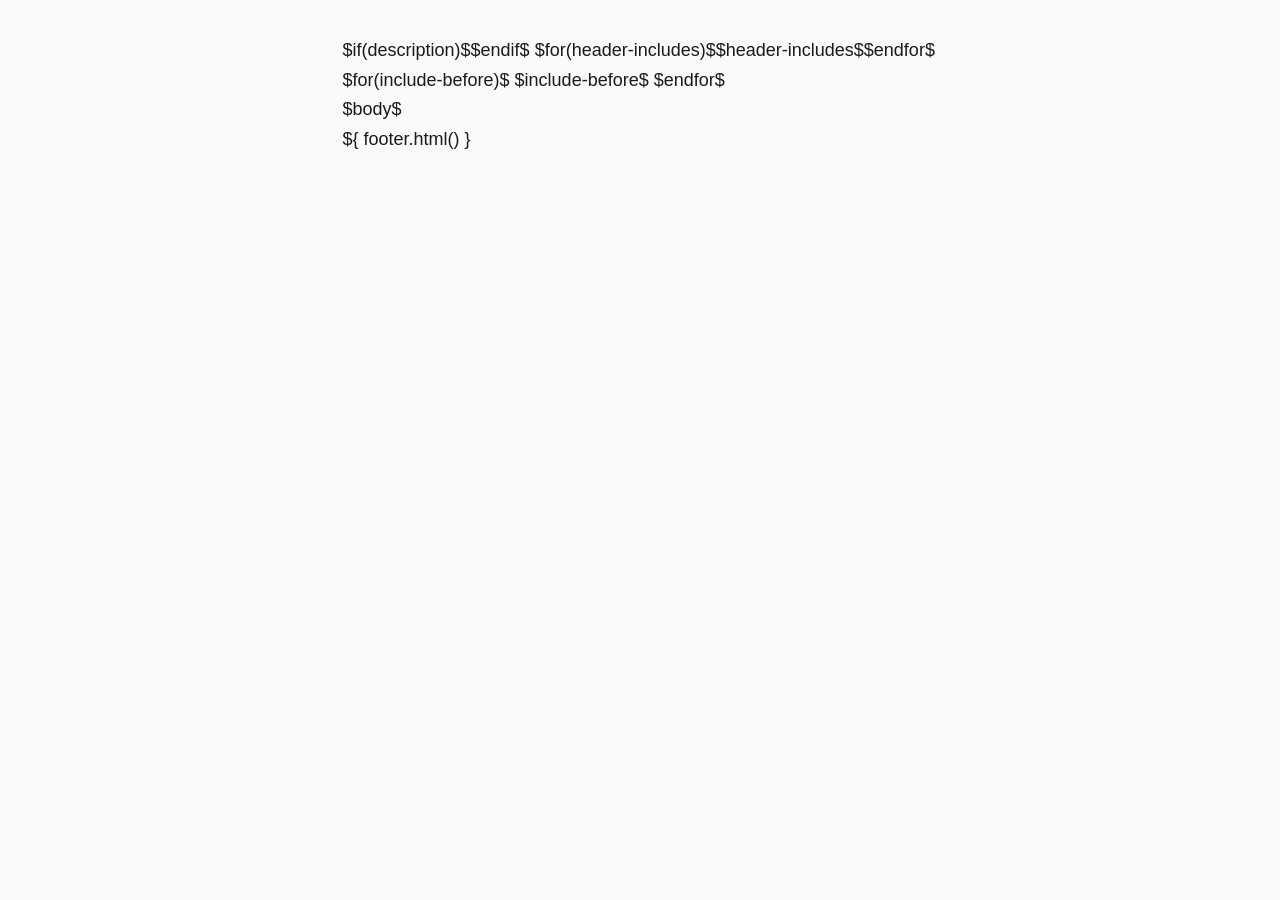
<file: _templates/page.html>
<!doctype html>
<html lang="en">
  <head>
    <meta charset="UTF-8" />
    <meta name="viewport" content="width=device-width, initial-scale=1.0" />
    <title>$title$ | Martin Hansen</title>
    $if(description)$<meta name="description" content="$description$" />$endif$
    <link rel="stylesheet" href="/style.css" />
    $for(header-includes)$$header-includes$$endfor$
  </head>
  <body$if(page)$ class="$page$"$endif$>
    $for(include-before)$ $include-before$ $endfor$
    <main>$body$</main>

    ${ footer.html() }
  </body>
</html>
</file>
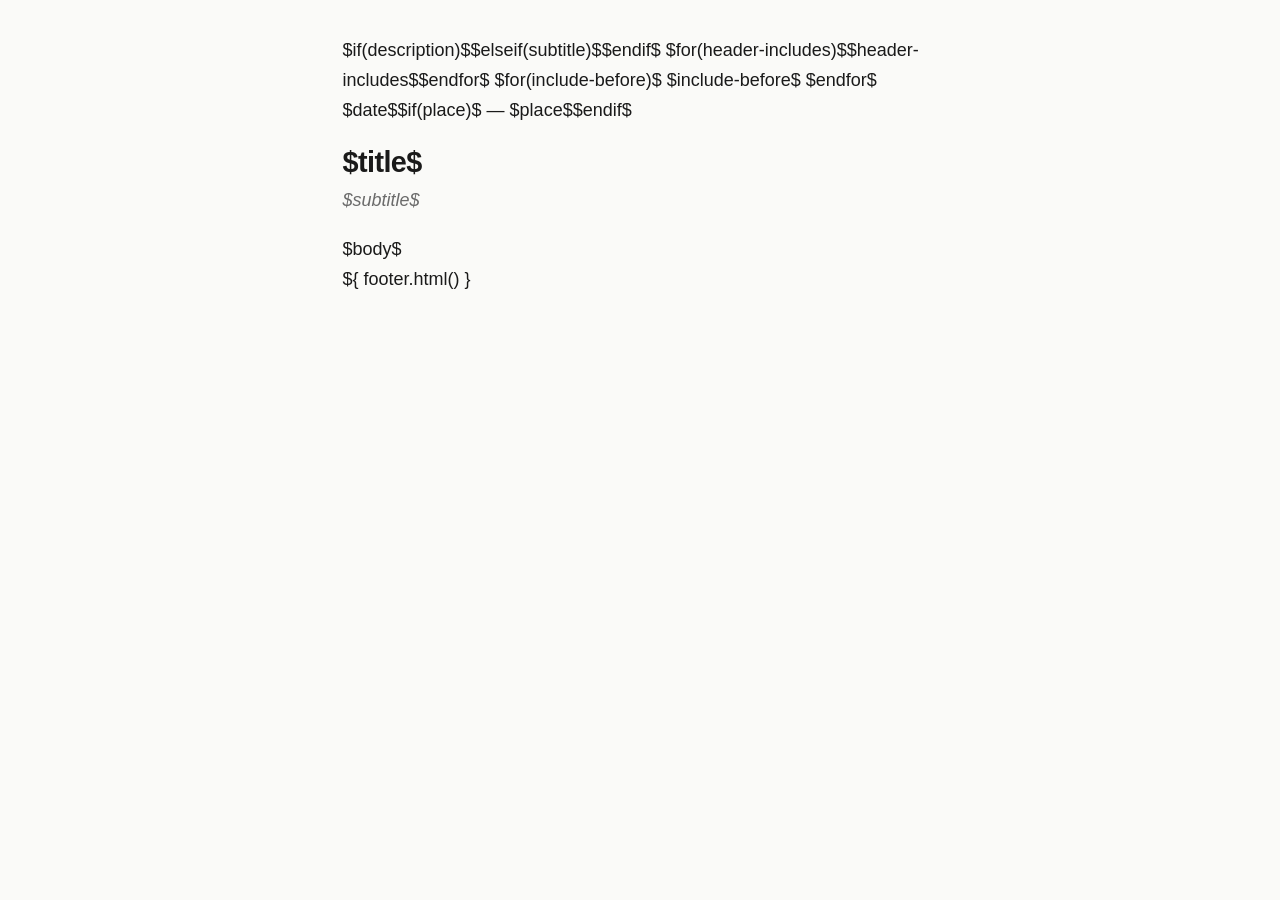
<file: _templates/post.html>
<!doctype html>
<html lang="en">
  <head>
    <meta charset="UTF-8" />
    <meta name="viewport" content="width=device-width, initial-scale=1.0" />
    <title>$title$</title>
    $if(description)$<meta name="description" content="$description$" />$elseif(subtitle)$<meta name="description" content="$subtitle$" />$endif$
    <link rel="stylesheet" href="/style.css" />
    $for(header-includes)$$header-includes$$endfor$
  </head>
  <body class="blog">
    $for(include-before)$ $include-before$ $endfor$
    <main>
      <article>
        <p>$date$$if(place)$ — $place$$endif$</p>

        <h1>$title$</h1>
        <p class="subtitle">$subtitle$</p>
        $body$
      </article>
    </main>

    ${ footer.html() }
  </body>
</html>
</file>
<file: style.css>
*, *::before, *::after {
  box-sizing: border-box;
}

:root {
  --bg: #fafaf8;
  --fg: #1a1a1a;
  --muted: #6b6b6b;
  --accent: #2563eb;
  --accent-hover: #1d4ed8;
  --border: #e5e5e0;
  --code-bg: #f1f1ed;
  --code-border: #dfdfd8;
  --code-comment: #72726b;
  --code-keyword: #76509b;
  --code-name: #236b8e;
  --code-number: #a45120;
  --code-string: #3b7149;
  --footnote-fg: #686862;
  --footnote-link: #4b6f9f;
  --footnote-link-hover: #315d96;
  --footnote-target: #f1f1ed;
  --max-width: 640px;
  --nav-active-underline: #d4611a;
  --nav-hover-underline: #d4611a;
}

html {
  font-size: 18px;
  -webkit-text-size-adjust: 100%;
}

body {
  margin: 0;
  padding: 2rem 1.25rem 4rem;
  background: var(--bg);
  color: var(--fg);
  font-family: Optima, Candara, Cantarell, sans-serif;
  line-height: 1.65;
  max-width: var(--max-width);
  margin-inline: auto;
}

/* Header */

header {
  padding-block: 0.5rem 3rem;
}

nav {
  display: flex;
  align-items: center;
  gap: 1.25rem;
}

nav a {
  font-size: 0.9rem;
  color: var(--muted);
  text-decoration: none;
  text-underline-offset: 3px;
  text-decoration-thickness: 2px;
}
body.home nav a[href="/"],
body.blog nav a[href="/blog/"],
body.photos nav a[href="/photos/"],
body.tools nav a[href="/tools/"] {
  color: var(--fg);
  text-decoration: underline;
  text-decoration-color: var(--nav-active-underline);
  text-decoration-thickness: 2px;
}

nav a:hover {
  color: var(--fg);
  text-decoration: underline;
  text-decoration-color: var(--nav-hover-underline);
  text-decoration-thickness: 2px;
}

.nav-avatar {
  display: flex;
  flex-shrink: 0;
  margin-right: 0.25rem;
}

.nav-avatar img {
  width: 80px;
  height: 80px;
  border-radius: 50%;
  object-fit: cover;
  display: block;
}

/* Links */

a {
  color: var(--accent);
  text-decoration-thickness: 1px;
  text-underline-offset: 3px;
}

a:hover {
  color: var(--accent-hover);
}

/* Typography */

h1 {
  font-size: 1.6rem;
  font-weight: 700;
  line-height: 1.25;
  letter-spacing: -0.02em;
  margin: 0 0 1rem;
}

h2 {
  font-size: 0.75rem;
  font-weight: 700;
  letter-spacing: 0.08em;
  text-transform: uppercase;
  color: var(--muted);
  margin: 2.5rem 0 0.5rem;
}

p {
  margin: 0 0 1rem;
}

/* Intro */

.intro {
  margin-bottom: 3rem;
}

.intro p {
  font-size: 1.05rem;
  max-width: 54ch;
}

.intro p:first-of-type,
.subtitle {
  margin-top: -0.75rem;
  color: var(--muted);
}

/* Post list */

.post-list ul {
  margin: 0;
  padding-left: 1.2rem;
}

.blog-post-list ul {
  padding-left: 0;
  list-style: none;
}

.post-list li {
  padding: 0.25rem 0;
  line-height: 1.45;
}

.post-list a {
  font-weight: 500;
}

.post-list .excerpt {
  color: var(--muted);
  font-size: 0.9rem;
}

.post-list .excerpt::before {
  content: "—";
  margin-inline: 0.3em;
}

.blog-post-list .post-date {
  margin-right: 0.35em;
  color: var(--muted);
  font-size: 0.8rem;
  font-variant-numeric: tabular-nums;
  white-space: nowrap;
}

/* Single post */

article {
  max-width: 60ch;
}

article > .subtitle {
  font-style: italic;
}

article > .subtitle + p::first-letter {
  float: left;
  font-size: 3.4em;
  line-height: 0.85;
  margin: 0.08em 0.12em 0 0;
}

.post-meta {
  font-size: 0.85rem;
  color: var(--muted);
  margin: 0.25rem 0 2.5rem;
}

article p,
article li {
  line-height: 1.75;
}

article h2 {
  margin: 2.75rem 0 0.75rem;
  color: var(--fg);
  font-size: 1.3rem;
  font-weight: 700;
  line-height: 1.3;
  letter-spacing: -0.015em;
  text-transform: none;
}

article h3 {
  margin: 2.25rem 0 0.65rem;
  color: var(--fg);
  font-size: 1.1rem;
  line-height: 1.35;
}

article :is(h2, h3, h4, h5, h6) {
  position: relative;
  scroll-margin-top: 1.5rem;
}

.heading-anchor {
  display: inline-block;
  position: absolute;
  top: 0;
  right: 100%;
  margin-right: 0.2em;
  color: var(--muted);
  font-family: "SF Mono", ui-monospace, monospace;
  font-size: 1em;
  font-weight: 700;
  line-height: 1.3;
  text-decoration: none;
  transition:
    color 0.15s ease,
    opacity 0.15s ease;
}

.heading-anchor:hover,
.heading-anchor:focus-visible {
  color: var(--accent);
}

.heading-anchor:focus-visible {
  border-radius: 2px;
  outline: 2px solid var(--accent);
  outline-offset: 3px;
}

@media (hover: hover) {
  .heading-anchor {
    opacity: 0;
  }

  article :is(h2, h3, h4, h5, h6):hover .heading-anchor,
  article :is(h2, h3, h4, h5, h6):focus-within .heading-anchor {
    opacity: 1;
  }
}

@media (prefers-reduced-motion: reduce) {
  .heading-anchor,
  .code-copy-button {
    transition: none;
  }
}

article ul,
article ol {
  padding-left: 1.4rem;
  margin: 0 0 1rem;
}

article blockquote {
  margin: 1.5rem 0;
  padding-left: 1rem;
  border-left: 3px solid var(--border);
  color: var(--muted);
  font-style: italic;
}

article code,
.node-address code {
  font-size: 0.875em;
  background: var(--code-bg);
  padding: 0.1em 0.35em;
  border-radius: 3px;
  font-family: "SF Mono", ui-monospace, monospace;
}

article pre,
.node-address pre {
  background: var(--code-bg);
  border: 1px solid var(--code-border);
  padding: 1rem;
  border-radius: 6px;
  overflow-x: auto;
  font-size: 0.85rem;
  line-height: 1.5;
  margin: 0 0 1rem;
}

article .code-block,
.node-address .code-block {
  position: relative;
  margin: 0 0 1rem;
}

article .code-block pre,
.node-address .code-block pre {
  margin: 0;
  padding-right: 3.25rem;
}

.code-copy-button {
  position: absolute;
  top: 0.55rem;
  right: 0.55rem;
  display: grid;
  width: 2rem;
  height: 2rem;
  padding: 0;
  place-items: center;
  border: 1px solid transparent;
  border-radius: 5px;
  background: var(--code-bg);
  color: var(--muted);
  cursor: pointer;
  transition:
    border-color 0.15s ease,
    color 0.15s ease,
    background-color 0.15s ease;
}

.code-copy-button:hover {
  border-color: var(--code-border);
  background: var(--bg);
  color: var(--fg);
}

.code-copy-button:focus-visible {
  border-color: var(--accent);
  outline: 2px solid var(--accent);
  outline-offset: 2px;
}

.code-copy-button svg {
  width: 1rem;
  height: 1rem;
  fill: none;
  stroke: currentColor;
  stroke-linecap: round;
  stroke-linejoin: round;
  stroke-width: 1.6;
}

.code-copy-button .copy-success-icon {
  display: none;
}

.code-copy-button.is-copied {
  color: var(--code-string);
}

.code-copy-button.is-copied .copy-icon {
  display: none;
}

.code-copy-button.is-copied .copy-success-icon {
  display: block;
}

.code-copy-status {
  position: absolute;
  width: 1px;
  height: 1px;
  padding: 0;
  overflow: hidden;
  clip: rect(0, 0, 0, 0);
  white-space: nowrap;
  border: 0;
}

article pre code,
.node-address pre code {
  background: none;
  padding: 0;
}

.node-address pre {
  white-space: pre-wrap;
  overflow-wrap: anywhere;
}

/* Pandoc syntax tokens */

article code span.al,
article code span.er,
article code span.wa {
  color: #a33a36;
}

article code span.an,
article code span.co,
article code span.cv,
article code span.do,
article code span.in {
  color: var(--code-comment);
  font-style: italic;
}

article code span.at,
article code span.bu,
article code span.ex,
article code span.fu {
  color: var(--code-name);
}

article code span.cf,
article code span.dt,
article code span.im,
article code span.kw,
article code span.pp {
  color: var(--code-keyword);
  font-weight: 600;
}

article code span.bn,
article code span.cn,
article code span.dv,
article code span.fl {
  color: var(--code-number);
}

article code span.ch,
article code span.sc,
article code span.ss,
article code span.st,
article code span.vs {
  color: var(--code-string);
}

article code span.op,
article code span.ot,
article code span.va {
  color: #6d4b30;
}

/* Footnotes */

.footnotes {
  margin-top: 3.25rem;
  padding-top: 1.25rem;
  border-top: 1px solid var(--border);
  color: var(--footnote-fg);
}

.footnotes hr {
  display: none;
}

.footnotes ol {
  margin-bottom: 0;
}

.footnotes li {
  padding-left: 0.2rem;
}

.footnotes li::marker {
  color: var(--muted);
  font-variant-numeric: tabular-nums;
}

.footnotes li:target {
  border-radius: 4px;
  background: var(--footnote-target);
  box-shadow: 0 0 0 0.35rem var(--footnote-target);
}

.footnotes a {
  color: var(--footnote-link);
}

.footnotes a:hover {
  color: var(--footnote-link-hover);
}

.footnote-ref {
  margin-left: 0.08em;
  color: var(--muted);
  font-variant-numeric: tabular-nums;
  text-decoration: none;
}

.footnote-ref:hover,
.footnote-back:hover {
  color: var(--accent);
}

article img {
  display: block;
  max-width: 100%;
  height: auto;
  margin: 1.5rem 0;
}

article figure {
  width: 100%;
  max-width: 88%;
  margin: 1.5rem auto;
}

article figure img {
  width: 100%;
  margin: 0;
}

article figcaption {
  margin-top: 0.5rem;
  color: var(--muted);
  font-size: 0.85rem;
  line-height: 1.45;
}

@media (max-width: 479px) {
  article figure,
  article > img {
    max-width: 88%;
  }

  article > img {
    margin-inline: auto;
  }
}

.back-link {
  display: inline-block;
  margin-top: 3rem;
  font-size: 0.9rem;
  color: var(--muted);
  text-decoration: none;
}

.back-link:hover {
  color: var(--fg);
}

/* Footer */

footer {
  margin-top: 4rem;
  padding-top: 1.5rem;
  border-top: 1px solid var(--border);
  font-size: 0.82rem;
  color: var(--muted);
}

footer a {
  color: var(--muted);
  text-decoration: none;
}

footer a:hover {
  color: var(--fg);
}

.footer-identity {
  display: flex;
  align-items: center;
  gap: 0.75rem;
}

.footer-identity img {
  width: 40px;
  height: 40px;
  border-radius: 50%;
  object-fit: cover;
  flex-shrink: 0;
}

/* Photo wall */

.photo-wall {
  columns: 2;
  column-gap: 0.75rem;
}

.photo-wall a {
  display: block;
  overflow: hidden;
  border-radius: 4px;
  margin-bottom: 0.75rem;
}

.photo-wall img {
  width: 100%;
  display: block;
  transition: opacity 0.15s ease;
}

.photo-wall a:hover img {
  opacity: 0.85;
}

@media (min-width: 480px) {
  .photo-wall {
    columns: 2;
  }
}
</file>
